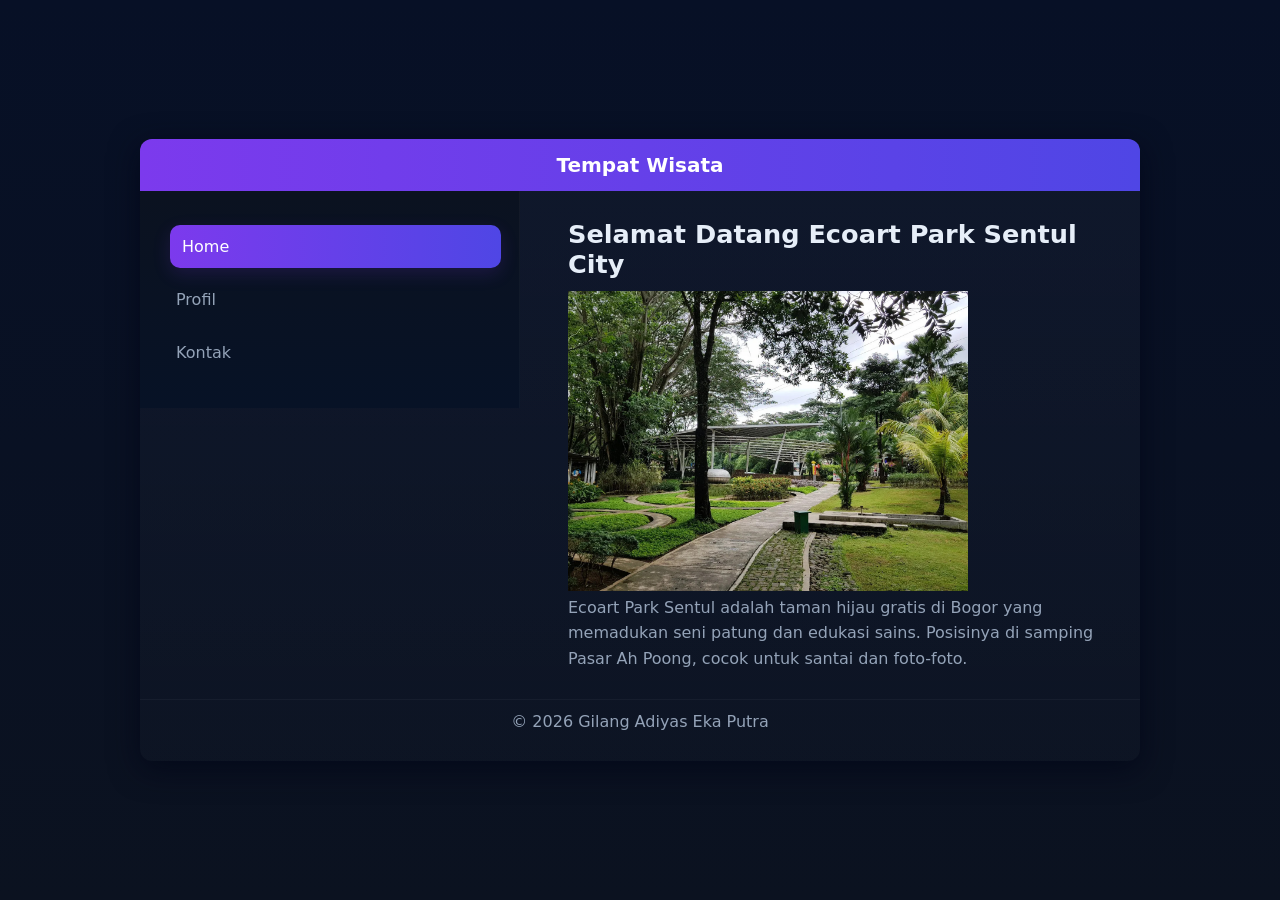
<file: index.html>
<!DOCTYPE html>
<html lang="id">
<head>
    <meta charset="utf-8">
    <meta name="viewport" content="width=device-width,initial-scale=1">
    <title>Navbar Project</title>
    <link rel="stylesheet" href="style.css">
</head>
<body>
    <div class="container">
        <div class="header">Tempat Wisata</div>

        <div class="sidebar">
            <a href="index.html" class="active">Home</a>
            <a href="profil.html">Profil</a>
            <a href="kontak.html">Kontak</a>
        </div>

        <div class="content">
            <div class="page active">
                <h1>Selamat Datang Ecoart Park Sentul City</h1>
                <img src="unnamed.jpg" width="400">
                <p>Ecoart Park Sentul adalah taman hijau gratis di Bogor yang memadukan seni patung dan edukasi sains. 
                    Posisinya di samping Pasar Ah Poong, cocok untuk santai dan foto-foto.</p>
            </div>
        </div>

        <div class="footer">&copy; 2026 Gilang Adiyas Eka Putra</div>
    </div>
</body>
</html>
</file>
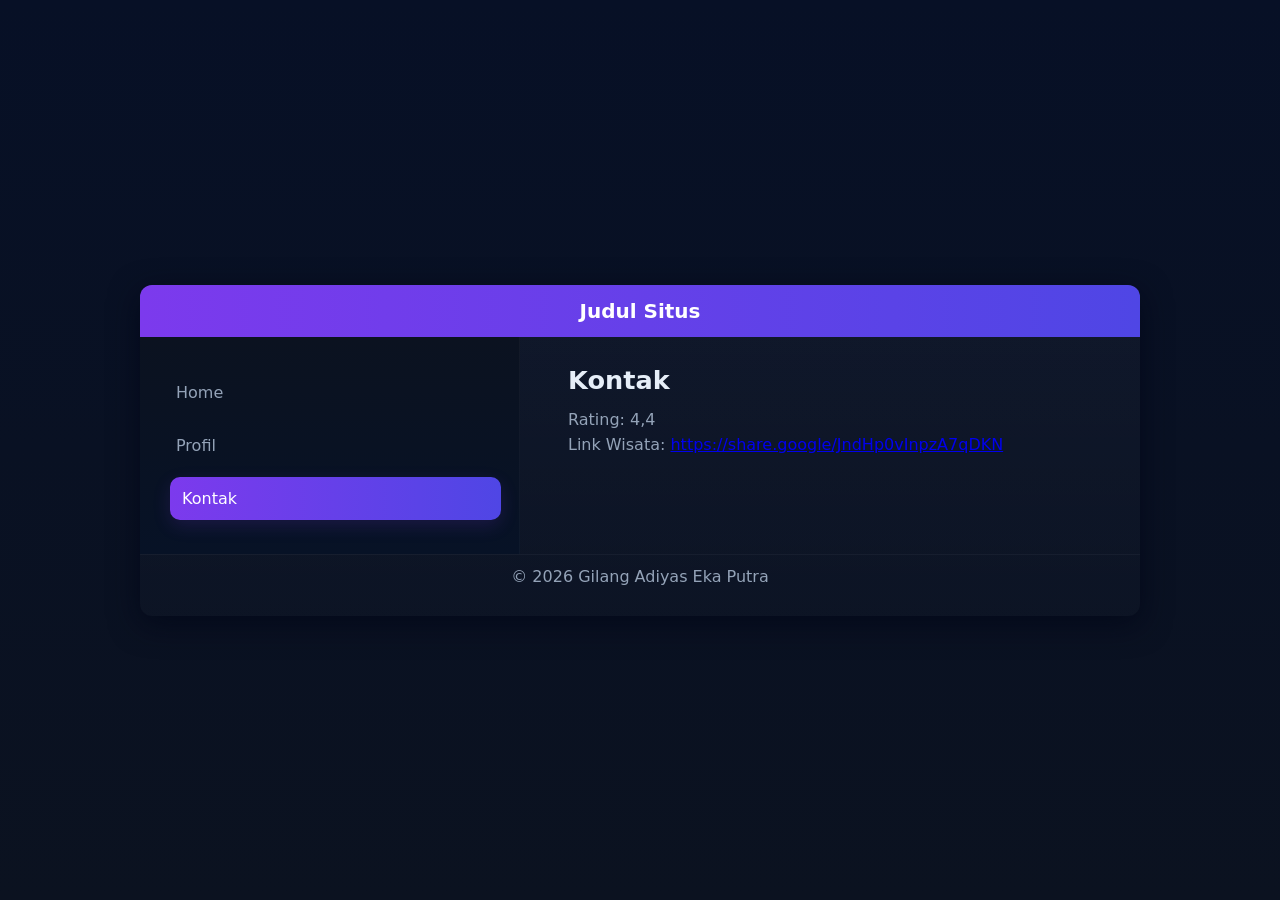
<file: kontak.html>
<!DOCTYPE html>
<html lang="id">
<head>
    <meta charset="utf-8">
    <meta name="viewport" content="width=device-width,initial-scale=1">
    <title>Kontak - Navbar Project</title>
    <link rel="stylesheet" href="style.css">
</head>
<body>
    <div class="container">
        <div class="header">Judul Situs</div>

        <div class="sidebar">
            <a href="index.html">Home</a>
            <a href="profil.html">Profil</a>
            <a href="kontak.html" class="active">Kontak</a>
        </div>

        <div class="content">
            <div class="page active">
                <h1>Kontak</h1>
                <p>Rating: 4,4<br>Link Wisata: <a href="https://share.google/JndHp0vInpzA7qDKN" target="_blank" rel="noopener">https://share.google/JndHp0vInpzA7qDKN</a></p>
            </div>
        </div>

        <div class="footer">&copy; 2026 Gilang Adiyas Eka Putra</div>
    </div>
</body>
</html>
</file>
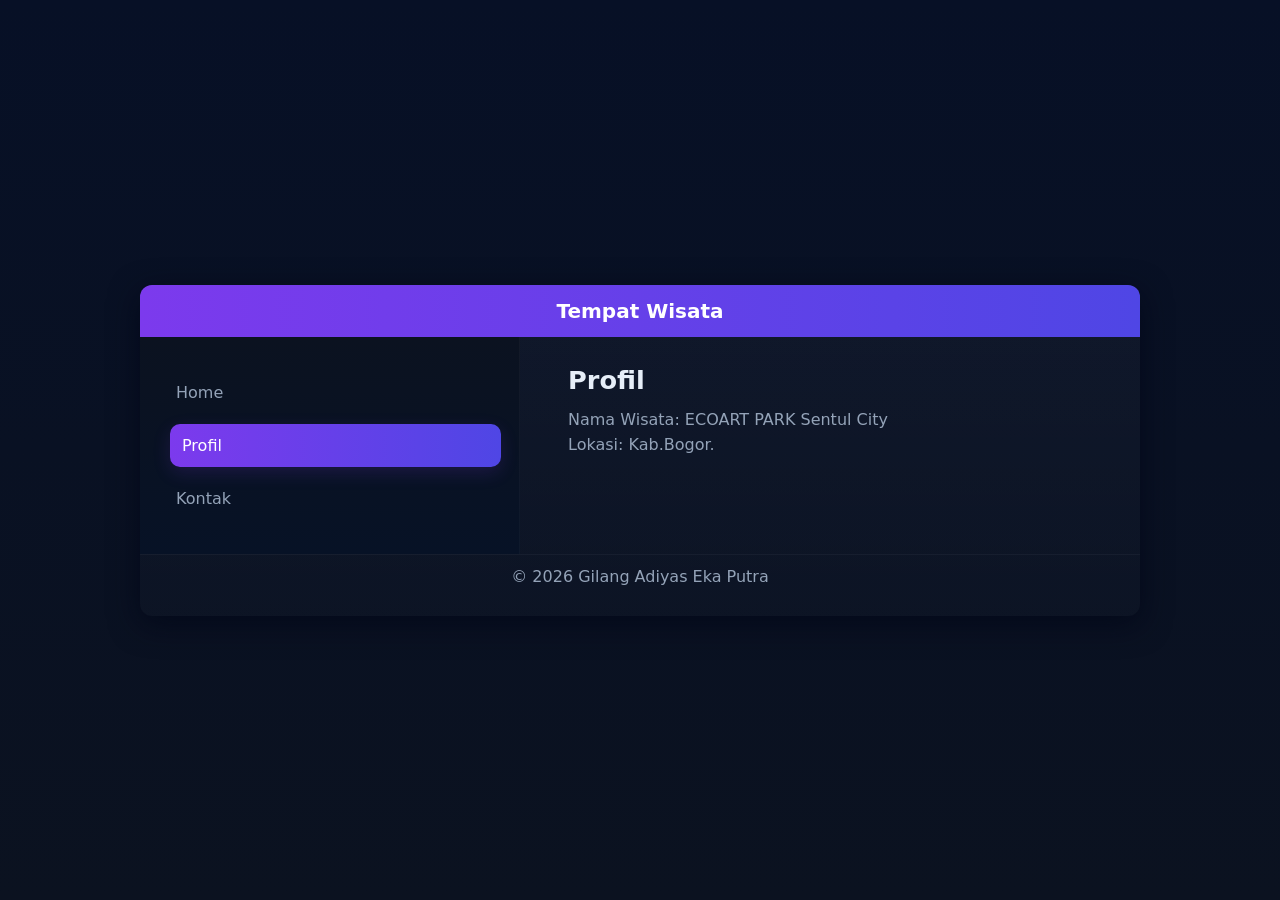
<file: profil.html>
<!DOCTYPE html>
<html lang="id">
<head>
    <meta charset="utf-8">
    <meta name="viewport" content="width=device-width,initial-scale=1">
    <title>Profil - Navbar Project</title>
    <link rel="stylesheet" href="style.css">
</head>
<body>
    <div class="container">
        <div class="header">Tempat Wisata</div>

        <div class="sidebar">
            <a href="index.html">Home</a>
            <a href="profil.html" class="active">Profil</a>
            <a href="kontak.html">Kontak</a>
        </div>

        <div class="content">
            <div class="page active">
                <h1>Profil</h1>
                <p>Nama Wisata: ECOART PARK Sentul City<br>Lokasi: Kab.Bogor.</p>
            </div>
        </div>

        <div class="footer">&copy; 2026 Gilang Adiyas Eka Putra</div>
    </div>
</body>
</html>
</file>
<file: style.css>
:root{
    --bg: #0f172a;
    --card: #0b1220;
    --accent: #7c3aed;
    --muted: #94a3b8;
}
*{box-sizing:border-box;margin:0;padding:0;font-family:Inter, system-ui, Arial, sans-serif}
.body-center{min-height:100vh;display:flex;align-items:center;justify-content:center}
.body-center{min-height:100vh;display:flex;align-items:center;justify-content:center}
body{background:linear-gradient(180deg,#071026 0%, #0b1220 100%);color:#e6eef8;min-height:100vh;display:flex;align-items:center;justify-content:center;padding:28px}
.container{width:90%;max-width:1000px;background:linear-gradient(180deg, rgba(255,255,255,0.03), rgba(255,255,255,0.01));border-radius:12px;overflow:hidden;box-shadow:0 8px 30px rgba(2,6,23,0.7);padding:0 0 18px}
.header{background:linear-gradient(90deg,var(--accent),#4f46e5);padding:14px 20px;text-align:center;font-size:1.25rem;font-weight:600;color:#fff}
.sidebar{float:left;width:38%;background:linear-gradient(180deg,var(--card), #071226);padding:24px;border-right:1px solid rgba(255,255,255,0.03)}
.sidebar a{display:block;text-decoration:none;color:var(--muted);padding:12px;border-radius:10px;margin:10px 0;transition:all .18s ease}
.sidebar a.active, .sidebar a:hover{color:#fff;background:linear-gradient(90deg,var(--accent),#4f46e5);box-shadow:0 6px 18px rgba(124,58,237,0.16);transform:translateX(6px)}
.content{float:right;width:60%;padding:28px}
.page{display:none;animation:fades .25s ease}
.page.active{display:block}
h1{font-size:1.6rem;margin-bottom:12px}
p{color:var(--muted);line-height:1.6}
.header-hero{display:flex;align-items:center;gap:12px;margin-bottom:18px}
.logo{width:44px;height:44px;border-radius:8px;background:linear-gradient(135deg,var(--accent),#4f46e5);display:inline-flex;align-items:center;justify-content:center;font-weight:700;color:#fff}
.footer-note{margin-top:28px;color:var(--muted);font-size:.9rem}
.footer{clear:both;padding:12px 18px;text-align:center;color:var(--muted);border-top:1px solid rgba(255,255,255,0.04);margin-top:16px}
@keyframes fades{from{opacity:0;transform:translateY(6px)}to{opacity:1;transform:none}}
</file>
